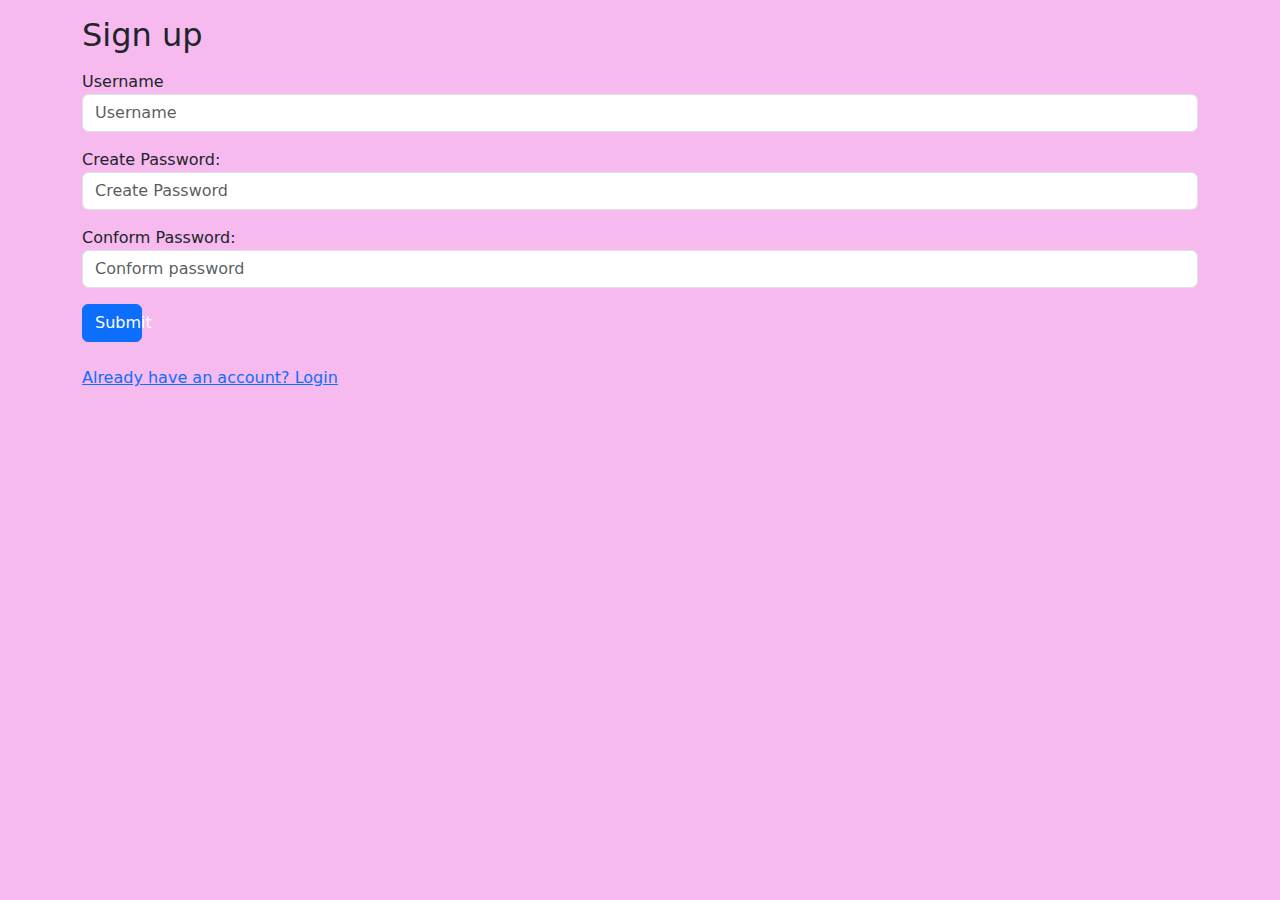
<file: index.html>
<!DOCTYPE html>
<html lang="en">
  <head>
    <meta charset="UTF-8" />
    <meta name="viewport" content="width=device-width, initial-scale=1.0" />
    <link rel="stylesheet" type="text/css" href="styles.css" />
     <link
      href="https://cdn.jsdelivr.net/npm/bootstrap@5.3.2/dist/css/bootstrap.min.css"
      rel="stylesheet"
    />
    <script src="https://cdn.jsdelivr.net/npm/bootstrap@5.3.2/dist/js/bootstrap.bundle.min.js"></script>
    <title>Signup Page</title>
  </head>
  <body class="bgcolor">
    <div class="container mt-3">
      <h2>Sign up </h2>
      <form  name="myform" >
        <div class="mb-3 mt-3">
          <label for="email">Username</label>
          <input
            type="email"
            class="form-control"
            id="email"
            placeholder="Username"
            name="email"
          />
        </div>
        <div class="mb-3">
          <label for="pwd">Create Password:</label>
          <input
            type="password"
            class="form-control"
            id="pwd"
            placeholder="Create Password"
            name="pswd"
          />
        </div>
         <div class="mb-3">
          <label for="confirmPwd">Conform Password:</label>
          <input
            type="password"
            class="form-control"
            id="confirmPwd"
            placeholder="Conform password"
            name="confirmPwd"

          />
        </div>
        <button type="submit" class="btn btn-primary">Submit</button>
      </form></br>
      <a href="LoginPage.html">Already have an account? Login</a>
    <script src ="signup.js">
</script>
  </body>
  
</html>
</file>
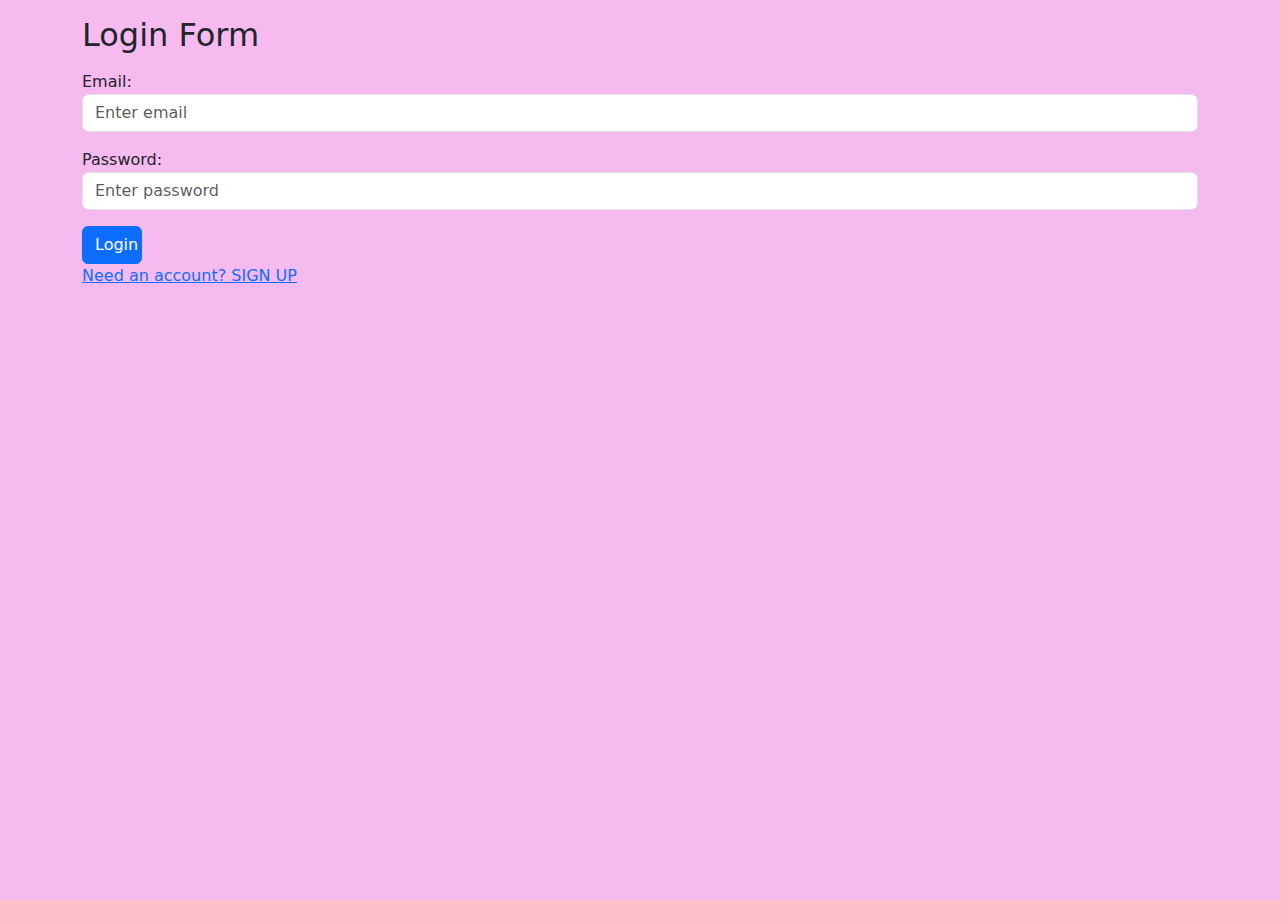
<file: LoginPage.html>
<!DOCTYPE html>
<html lang="en">
  <head>
    <meta charset="UTF-8" />
    <meta name="viewport" content="width=device-width, initial-scale=1.0" />
    <link rel="stylesheet" type="text/css" href="styles.css" />
     <link
      href="https://cdn.jsdelivr.net/npm/bootstrap@5.3.2/dist/css/bootstrap.min.css"
      rel="stylesheet"
    />
    <script src="https://cdn.jsdelivr.net/npm/bootstrap@5.3.2/dist/js/bootstrap.bundle.min.js"></script>
    <title>Login Page</title>
  </head>
  <body class="bgcolor">
    <div class="container mt-3">
      <h2>Login Form</h2>
      <form >
        <div class="mb-3 mt-3">
          <label for="email">Email:</label>
          <input
            type="email"
            class="form-control"
            id="email"
            placeholder="Enter email"
            name="email"
          />
        </div>
        <div class="mb-3">
          <label for="pwd">Password:</label>
          <input
            type="password"
            class="form-control"
            id="pwd"
            placeholder="Enter password"
            name="pswd"
          />
        </div>
        <button type="submit" class="btn btn-primary">Login</button>
      </form>
      <a href="index.html">Need an account? SIGN UP</a>
      <script src ="login.js">
        

      </script>
  </body>
</html>
</file>
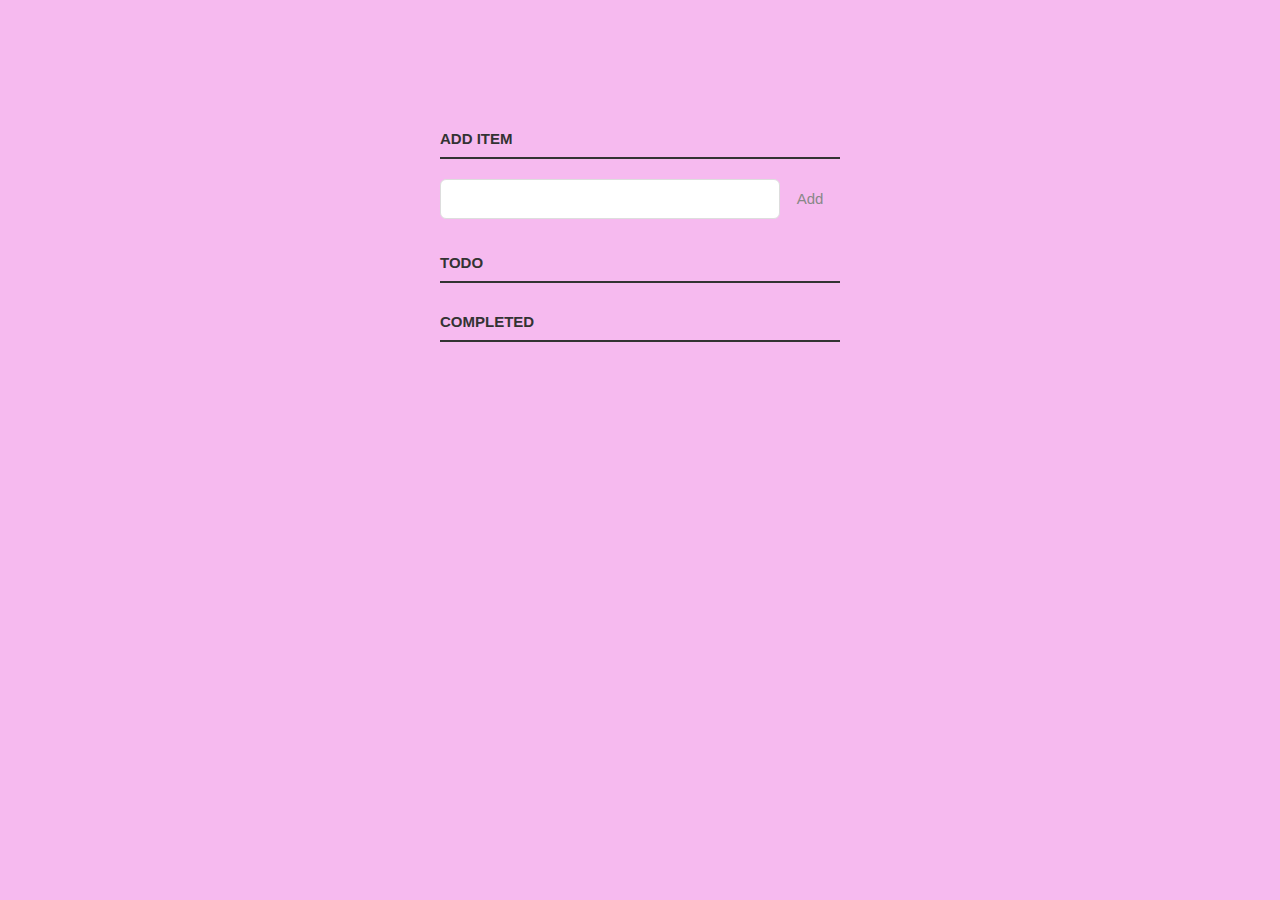
<file: TodoList.html>
<!DOCTYPE html>
<html lang="en">
  <head>
    <meta charset="UTF-8" />
    <meta name="viewport" content="width=device-width, initial-scale=1.0" />
    <link rel="stylesheet" type="text/css" href="styles.css" />
    <title>Todo List</title>
  </head>
  <body class="bgcolor">
    <div class="container">
      <p>
        <label for="new-task">Add Item</label
        ><input id="new-task" type="text" /><button id="add-button">Add</button>
      </p>

      <h3>Todo</h3>
      <ul id="incomplete-tasks"></ul>

      <h3>Completed</h3>
      <ul id="completed-tasks"></ul>
    </div>

    <script type="text/javascript" src="todo.js"></script>
  </body>
</html>
</file>
<file: styles.css>
.bgcolor {
  background-color: rgb(246, 186, 239);
}
body {
  margin: 0;
  padding: 0;
  font-family: sans-serif;
  background-color: #f6baef;
}

.container {
  display: block;
  width: 400px;
  margin: 100px auto 0;
}

ul {
  margin: 0;
  padding: 0;
}

li * {
  float: left;
}

li,
h3 {
  clear: both;
  list-style: none;
}

input,
button {
  outline: none;
}

button {
  background: none;
  border: 0;
  color: #888;
  font-size: 15px;
  width: 60px;
  margin: 10px 0 0;
  font-family: Lato, sans-serif;
  cursor: pointer;
}

button:hover {
  color: #333;
}

h3,
label[for="new-task"] {
  color: #333;
  font-weight: 700;
  font-size: 15px;
  border-bottom: 2px solid #333;
  padding: 30px 0 10px;
  margin: 0;
  text-transform: uppercase;
}

input[type="text"] {
  margin: 0;
  font-size: 18px;
  line-height: 18px;
  height: 18px;
  padding: 10px;
  border: 1px solid #ddd;
  background: #fff;
  border-radius: 6px;
  font-family: Lato, sans-serif;
  color: #888;
}

input[type="text"]:focus {
  color: #333;
}

label[for="new-task"] {
  display: block;
  margin: 0 0 20px;
}

input#new-task {
  float: left;
  width: 318px;
}

/* Additional styles for the tasks go here */
</file>
